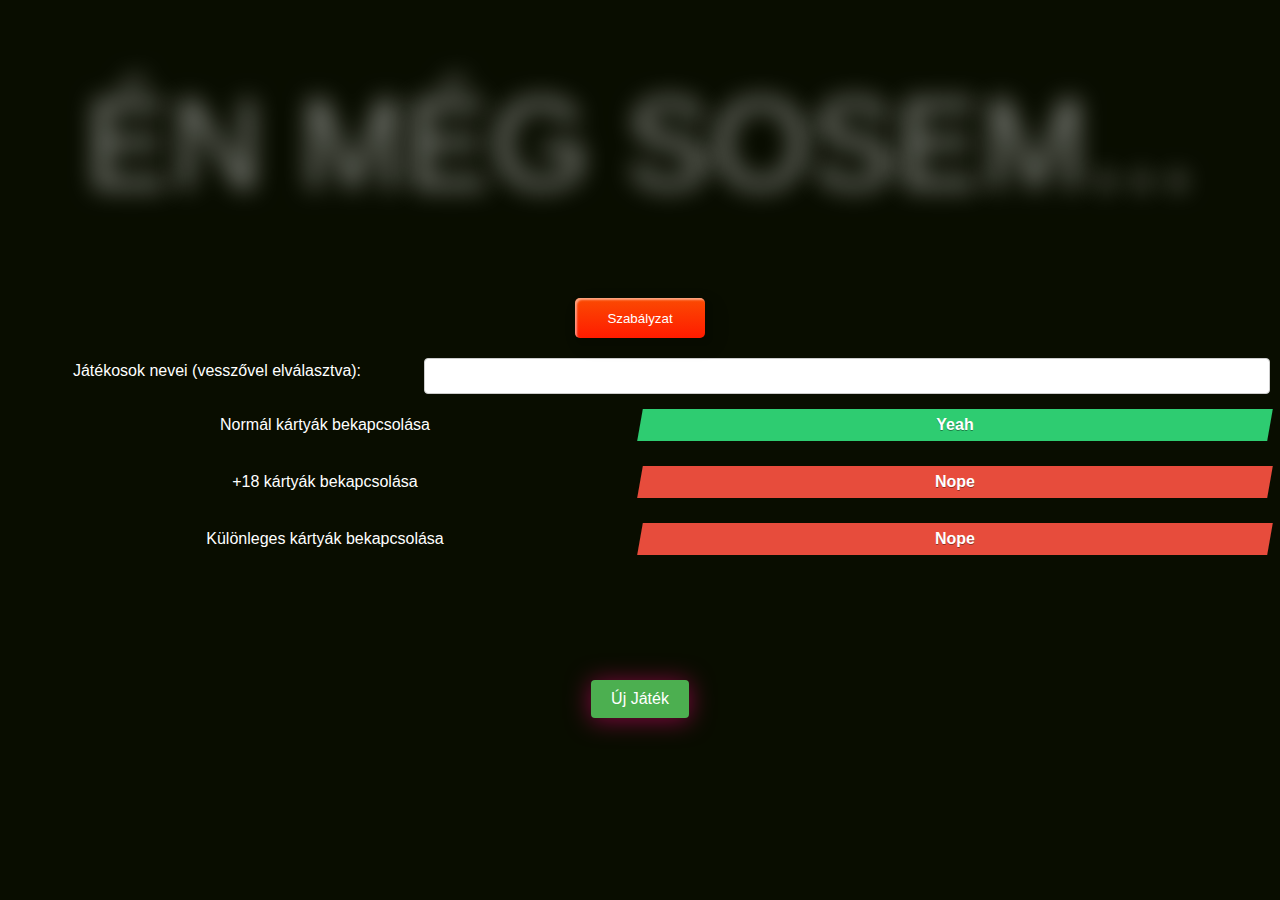
<file: index.html>
<!DOCTYPE html>
<html lang="hu">
<head>
    <meta charset="UTF-8">
    <meta name="viewport" content="width=device-width, initial-scale=1.0">
    <title>Én még sosem - Játék</title>
    <link rel="stylesheet" href="fooldal.css">
</head>
<body>
    <div class="header">
        <h1>
            <span>
                Én még sosem...
            </span>
        </h1>
        <button onclick="showRules()" class="custom-btn btn-5">Szabályzat</button>
    </div>
    <div class="container">
        <form id="player-form">
            <div class="form-group">
                <label for="players">Játékosok nevei (vesszővel elválasztva):</label>
                <input type="text" id="players" name="players" required>
            </div>
            <div class="form-group">
                <label for="include-normal-cards">Normál kártyák bekapcsolása </label>
                <input type="checkbox" id="include-normal-cards" class="tgl tgl-skewed" name="include-normal-cards" checked>
                <label for="include-normal-cards" class="tgl-btn" data-tg-off="Nope" data-tg-on="Yeah"></label>
            </div>
            <div class="form-group">
                <label for="include-18-cards">+18 kártyák bekapcsolása </label>
                <input type="checkbox" id="include-18-cards" class="tgl tgl-skewed" name="include-18-cards">
                <label for="include-18-cards" class="tgl-btn" data-tg-off="Nope" data-tg-on="Yeah"></label>
            </div>
            <div class="form-group">
                <label for="include-special-cards">Különleges kártyák bekapcsolása </label>
                <input type="checkbox" id="include-special-cards" class="tgl tgl-skewed" name="include-special-cards">
                <label for="include-special-cards" class="tgl-btn" data-tg-off="Nope" data-tg-on="Yeah"></label>
            </div>
            <button type="submit" class="bubbly-button">Új Játék</button>
        </form>
    </div>
    <script src="script.js"></script>
     <script>
        function showRules() {
            window.location.href = 'szabalyzat.html';
        }
    </script>
</body>
</html>
</file>
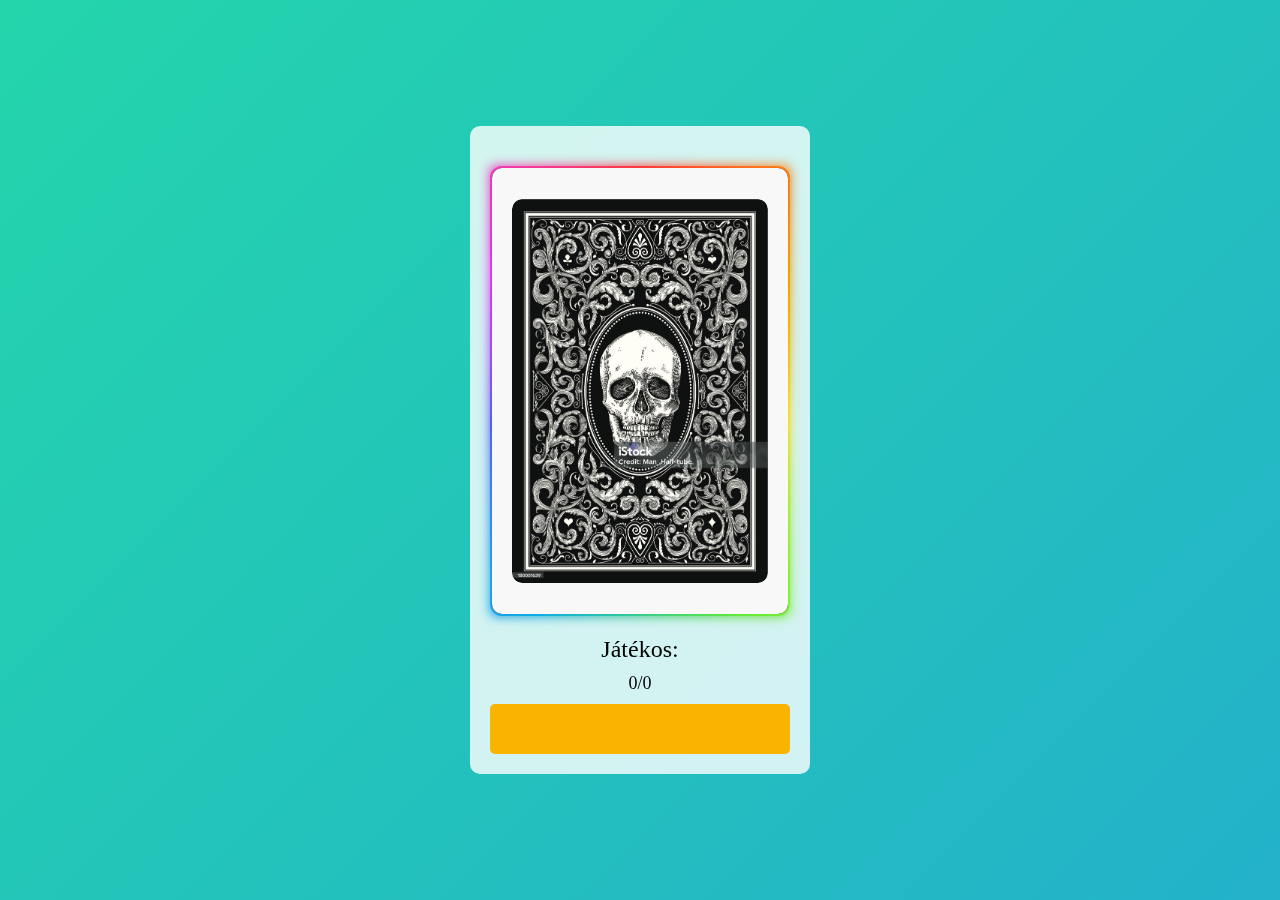
<file: game.html>
<!DOCTYPE html>
<html lang="hu">
<head>
    <meta charset="UTF-8">
    <meta name="viewport" content="width=device-width, initial-scale=1.0">
    <title>Én még sosem - Játék</title>
    <link rel="stylesheet" href="style.css">
</head>
<body>
    <div class="game-container">
        <div class="card" id="card" onclick="flipCard()">
            <div class="cardglow"></div>
            <div class="cardborder"></div>
            <div class="cardbg">
                <div class="front">
                    <img src="cardbackteszt.jpg" alt="Card Back Image">
                </div>
                <div class="back" id="card-text"></div>
            </div>
        </div>
        <div id="current-player">Játékos: </div>
        <div class="counter">
            <span id="card-count">0</span>/<span id="total-cards">0</span>
        </div>
        <div id="remaining-cards" class="counter" align="center">
            <div id="remaining-bar">
                <img id="beer-mug" src="beer-mug.ico" alt="Beer Mug">
            </div>
        </div>
    </div>
    <script src="game.js"></script>
</body>
</html>
</file>
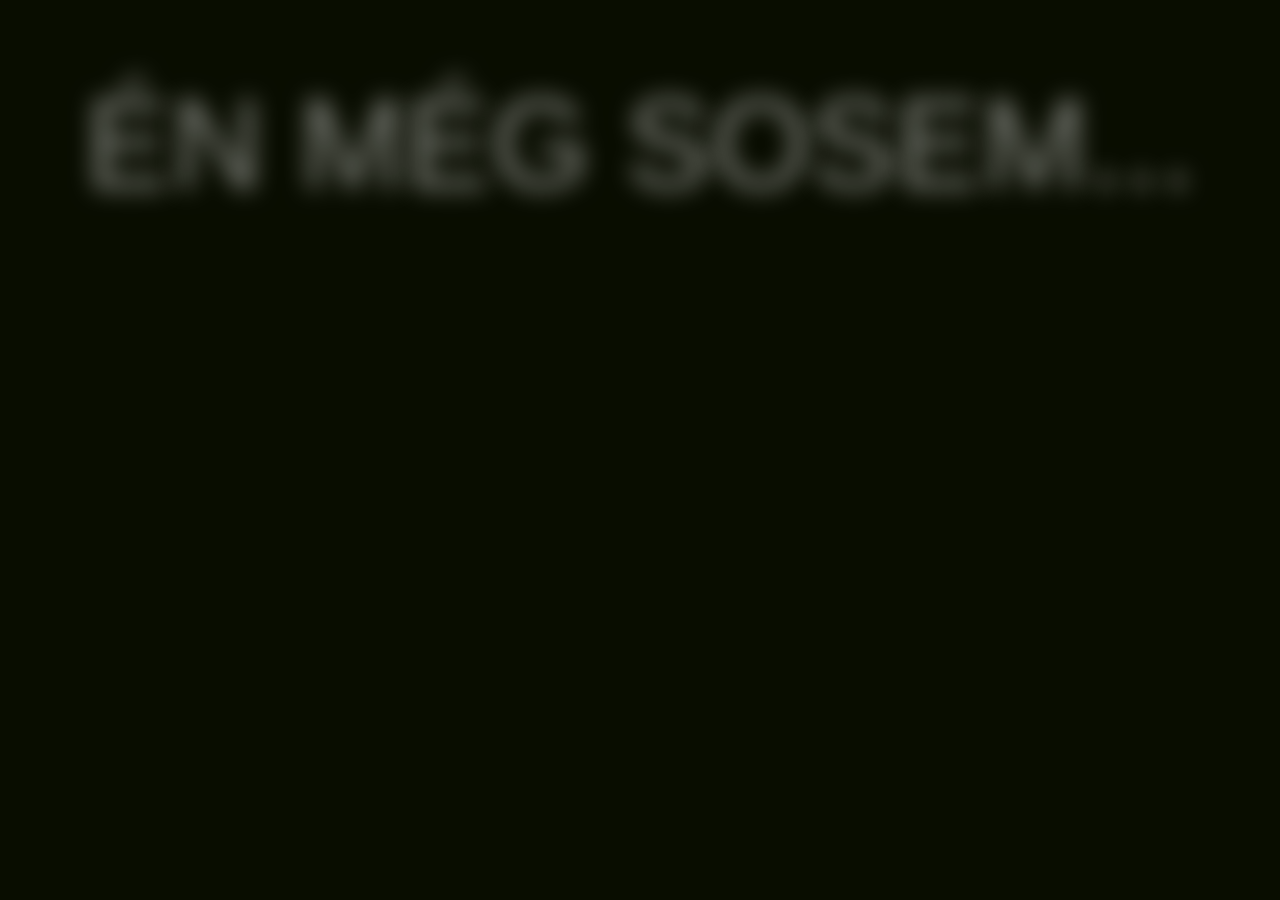
<file: szabalyzat.html>
<!DOCTYPE html>
<html lang="hu">
<head>
    <meta charset="UTF-8">
    <meta name="viewport" content="width=device-width, initial-scale=1.0">
    <title>Én még sosem - Játék</title>
    <link rel="stylesheet" href="fooldal.css">
</head>
<body>
    <div class="header">
        <h1>
            <span>
                Én még sosem...
            </span>
        </h1>
    </div>
    <script src="script.js"></script>
</body>
</html>
</file>
<file: fooldal.css>
/* fooldal.css */

body {
    font-family: "Neuton", sans-serif;
    background-color: #090d00;
    color: rgba(255, 255, 255, .25);
    text-align: center;
    margin: 0;
    padding: 0;
}

.header h1 {
    font-size: 2em;
    text-transform: uppercase;
    margin: 0;
    position: relative;
    top: 0;
    left: 0;
    width: 100%;
    margin: 0 auto;
    padding: 1.5em 0;
}

.header h1 span {
    font: 300 4em/1 "Oswald", sans-serif;
    letter-spacing: 0;
    padding: .25em 0 .325em;
    display: block;
    margin: 0 auto;
    text-shadow: 0 0 25px rgba(255, 255, 255, .5);
    background: url(https://i.ibb.co/RDTnNrT/animated-text-fill.png) repeat-y;
    -webkit-background-clip: text;
    background-clip: text;
    -webkit-text-fill-color: transparent;
    -webkit-animation: aitf 80s linear infinite;
    -webkit-transform: translate3d(0, 0, 0);
    -webkit-backface-visibility: hidden;
}

.container {
    margin-top: 20px;
    padding: 0 10px;
}

.container form {
    margin-top: 20px;
    display: flex;
    flex-direction: column;
    align-items: flex-start;
}

.container label {
    color: #fff;
    margin-bottom: 10px;
    flex: 1;
}

.form-group {
    display: flex;
    align-items: center;
    width: 100%;
    margin-bottom: 15px;
}

.form-group input[type="text"] {
    padding: 8px;
    border-radius: 4px;
    border: 1px solid #ccc;
    font-size: 1em;
    flex: 2;
}

.container button[type="submit"] {
    background-color: #4CAF50;
    color: white;
    padding: 10px 20px;
    border: none;
    border-radius: 4px;
    cursor: pointer;
    font-size: 1em;
    align-self: center;
}

.container button[type="submit"]:hover {
    background-color: #45a049;
}

.form-group input[type="checkbox"] {
    display: none;
}

/* Animate Background Image */
@-webkit-keyframes aitf {
    0% { background-position: 0% 50%; }
    100% { background-position: 100% 50%; }
}

/* Media Queries for Responsiveness */
@media (max-width: 768px) {
    .header h1 {
        font-size: 1.5em;
    }

    .header h1 span {
        font-size: 2.5em;
    }
}

@media (max-width: 480px) {
    .header h1 {
        font-size: 1.2em;
    }

    .header h1 span {
        font-size: 2em;
    }

    .container {
        margin-top: 10px;
        padding: 0 5px;
    }

    .container input[type="text"] {
        font-size: 0.9em;
    }

    .container button[type="submit"] {
        padding: 8px 16px;
        font-size: 0.9em;
    }
}

/* Toggle Switch */
.tgl {
    display: none;
}

.tgl + .tgl-btn {
    outline: 0;
    display: block;
    width: 4em;
    height: 2em;
    position: relative;
    cursor: pointer;
    user-select: none;
    background: #e74c3c; /* Piros szín alaphelyzetben */
    overflow: hidden;
    transform: skew(-10deg);
    transition: all .2s ease;
}

.tgl + .tgl-btn:after,
.tgl + .tgl-btn:before {
    position: absolute;
    content: "";
    width: 100%;
    height: 100%;
    transition: all .2s ease;
    text-align: center;
    line-height: 2em;
    font-weight: bold;
    color: #fff;
    text-shadow: 0 1px 0 rgba(0,0,0,.4);
    transform: skew(10deg);
}

.tgl + .tgl-btn:before {
    content: attr(data-tg-off);
    left: 0;
}

.tgl + .tgl-btn:after {
    content: attr(data-tg-on);
    left: 100%;
    display: none;
}

.tgl:checked + .tgl-btn {
    background: #2ecc71; /* Zöld szín bekapcsolt állapotban */
}

.tgl:checked + .tgl-btn:after {
    left: 0;
    display: inline-block;
}

.tgl:checked + .tgl-btn:before {
    left: -100%;
    display: none;
}

/* New Game Button */

:root {
  --fuschia: #ff0081;
  --button-bg: var(--fuschia);
  --button-text-color: #fff;
  --baby-blue: #f8faff;
}

.bubbly-button {
  font-family: 'Helvetica', 'Arial', sans-serif;
  display: inline-block;
  font-size: 1em;
  padding: 1em 2em;
  margin-top: 100px;
  margin-bottom: 60px;
  -webkit-appearance: none;
  appearance: none;
  background-color: var(--button-bg);
  color: var(--button-text-color);
  border-radius: 4px;
  border: none;
  cursor: pointer;
  position: relative;
  transition: transform ease-in 0.1s, box-shadow ease-in 0.25s;
  box-shadow: 0 2px 25px rgba(255, 0, 130, 0.5);
}

.bubbly-button:focus {
  outline: 0;
}

.bubbly-button:before, .bubbly-button:after {
  position: absolute;
  content: '';
  display: block;
  width: 140%;
  height: 100%;
  left: -20%;
  z-index: -1000;
  transition: all ease-in-out 0.5s;
  background-repeat: no-repeat;
}

.bubbly-button:before {
  display: none;
  top: -75%;
  background-image: radial-gradient(circle, var(--button-bg) 20%, transparent 20%),
    radial-gradient(circle, transparent 20%, var(--button-bg) 20%, transparent 30%),
    radial-gradient(circle, var(--button-bg) 20%, transparent 20%),
    radial-gradient(circle, var(--button-bg) 20%, transparent 20%),
    radial-gradient(circle, transparent 10%, var(--button-bg) 15%, transparent 20%),
    radial-gradient(circle, var(--button-bg) 20%, transparent 20%),
    radial-gradient(circle, var(--button-bg) 20%, transparent 20%),
    radial-gradient(circle, var(--button-bg) 20%, transparent 20%),
    radial-gradient(circle, var(--button-bg) 20%, transparent 20%);
  background-size: 10% 10%, 20% 20%, 15% 15%, 20% 20%, 18% 18%, 10% 10%, 15% 15%, 10% 10%, 18% 18%;
}

.bubbly-button:after {
  display: none;
  bottom: -75%;
  background-image: radial-gradient(circle, var(--button-bg) 20%, transparent 20%),
    radial-gradient(circle, var(--button-bg) 20%, transparent 20%),
    radial-gradient(circle, transparent 10%, var(--button-bg) 15%, transparent 20%),
    radial-gradient(circle, var(--button-bg) 20%, transparent 20%),
    radial-gradient(circle, var(--button-bg) 20%, transparent 20%),
    radial-gradient(circle, var(--button-bg) 20%, transparent 20%),
    radial-gradient(circle, var(--button-bg) 20%, transparent 20%);
  background-size: 15% 15%, 20% 20%, 18% 18%, 20% 20%, 15% 15%, 10% 10%, 20% 20%;
}

.bubbly-button:active {
  transform: scale(0.9);
  background-color: darken(var(--button-bg), 5%);
  box-shadow: 0 2px 25px rgba(255, 0, 130, 0.2);
}

.bubbly-button.animate:before {
  display: block;
  animation: topBubbles ease-in-out 0.75s forwards;
}

.bubbly-button.animate:after {
  display: block;
  animation: bottomBubbles ease-in-out 0.75s forwards;
}

@keyframes topBubbles {
  0% {
    background-position: 5% 90%, 10% 90%, 10% 90%, 15% 90%, 25% 90%, 25% 90%, 40% 90%, 55% 90%, 70% 90%;
  }
  50% {
    background-position: 0% 80%, 0% 20%, 10% 40%, 20% 0%, 30% 30%, 22% 50%, 50% 50%, 65% 20%, 90% 30%;
  }
  100% {
    background-position: 0% 70%, 0% 10%, 10% 30%, 20% -10%, 30% 20%, 22% 40%, 50% 40%, 65% 10%, 90% 20%;
    background-size: 0% 0%, 0% 0%, 0% 0%, 0% 0%, 0% 0%, 0% 0%;
  }
}

@keyframes bottomBubbles {
  0% {
    background-position: 10% -10%, 30% 10%, 55% -10%, 70% -10%, 85% -10%, 70% -10%, 70% 0%;
  }
  50% {
    background-position: 0% 80%, 20% 80%, 45% 60%, 60% 100%, 75% 70%, 95% 60%, 105% 0%;
  }
  100% {
    background-position: 0% 90%, 20% 90%, 45% 70%, 60% 110%, 75% 80%, 95% 70%, 110% 10%;
    background-size: 0% 0%, 0% 0%, 0% 0%, 0% 0%, 0% 0%, 0% 0%;
  }
}

.custom-btn {
  width: 130px;
  height: 40px;
  color: #fff;
  border-radius: 5px;
  padding: 10px 25px;
  font-family: 'Lato', sans-serif;
  font-weight: 500;
  background: transparent;
  cursor: pointer;
  transition: all 0.3s ease;
  position: relative;
  display: inline-block;
   box-shadow:inset 2px 2px 2px 0px rgba(255,255,255,.5),
   7px 7px 20px 0px rgba(0,0,0,.1),
   4px 4px 5px 0px rgba(0,0,0,.1);
  outline: none;
}
.btn-5 {
  width: 130px;
  height: 40px;
  line-height: 42px;
  padding: 0;
  border: none;
  background: rgb(255,27,0);
background: linear-gradient(0deg, rgba(255,27,0,1) 0%, rgba(251,75,2,1) 100%);
}
.btn-5:hover {
  color: #f0094a;
  background: transparent;
   box-shadow:none;
}
.btn-5:before,
.btn-5:after{
  content:'';
  position:absolute;
  top:0;
  right:0;
  height:2px;
  width:0;
  background: #f0094a;
  box-shadow:
   -1px -1px 5px 0px #fff,
   7px 7px 20px 0px #0003,
   4px 4px 5px 0px #0002;
  transition:400ms ease all;
}
.btn-5:after{
  right:inherit;
  top:inherit;
  left:0;
  bottom:0;
}
.btn-5:hover:before,
.btn-5:hover:after{
  width:100%;
  transition:800ms ease all;
}
</file>
<file: style.css>
*, *:before, *:after {
  -webkit-box-sizing: border-box;
  -moz-box-sizing: border-box;
  box-sizing: border-box;
}

body {
  margin: 0;
  height: 100vh;
  width: 100%;
  background: linear-gradient(-45deg, #ee7752, #e73c7e, #23a6d5, #23d5ab);
  background-size: 400% 400%;
  animation: gradient 15s ease infinite;
  overflow: hidden;
  display: grid;
  place-content: center;
}

@keyframes gradient {
  0% {
    background-position: 0% 50%;
  }
  50% {
    background-position: 100% 50%;
  }
  100% {
    background-position: 0% 50%;
  }
}

@property --anim {
  syntax: "<number>";
  inherits: true;
  initial-value: 0;
}

.container, .game-container {
  text-align: center;
  background: rgba(255, 255, 255, 0.8);
  padding: 20px;
  border-radius: 10px;
}

h1, h2 {
  color: #333;
}

label {
  font-size: 18px;
  color: #555;
}

button {
  padding: 15px 30px;
  font-size: 18px;
  border: none;
  border-radius: 5px;
  background-color: #007BFF;
  color: white;
  cursor: pointer;
  margin-top: 20px;
  box-shadow: 0 4px 6px rgba(0, 0, 0, 0.1);
  transition: background-color 0.3s, box-shadow 0.3s;
}

button:hover {
  background-color: #0056b3;
  box-shadow: 0 6px 10px rgba(0, 0, 0, 0.15);
}

.card {
  --anim: 0;
  --radius: 0.75rem;
  width: 80vw;
  height: 60vh;
  max-width: 300px;
  max-height: 450px;
  perspective: 1000px;
  cursor: pointer;
  margin: 20px auto;
  position: relative;
  display: grid;
  transition: --anim 300ms ease;
}

.card:hover {
  --anim: 1;
}

.cardglow, .cardbg, .cardborder, .numbers {
  grid-area: 1/1/2/2; 
}

.cardglow, .cardborder, .numbers {
  background: conic-gradient(#ff3b3b, #ffa801, #ffeb3b, #6cff3b, #0fbcf9, #5d62fb, #eb3bff, #ff3b3b);
}

.cardglow {
  border-radius: 0.25rem;
  filter: blur(calc(0.375rem + var(--anim) * 0.25rem));
  animation: glowAnimation 3s linear infinite;
}

@keyframes glowAnimation {
  0% {
    filter: blur(calc(0.375rem + var(--anim) * 0.25rem)) hue-rotate(0deg);
  }
  100% {
    filter: blur(calc(0.375rem + var(--anim) * 0.25rem)) hue-rotate(360deg);
  }
}

.cardborder {
  border-radius: var(--radius);
  filter: hue-rotate(calc(20deg * var(--anim)));
}

.cardbg {
  margin: 0.125rem;
  border-radius: calc(var(--radius) - 0.125rem);
  background: none;
  backdrop-filter: contrast(50%) brightness(15%) blur(1.25rem);
  box-shadow: inset rgba(0,0,0,0.5) 0 0 0.625rem;
  display: grid;
}

.card .front, .card .back {
  width: 100%;
  height: 100%;
  border-radius: 10px;
  background-color: #fff;
  box-shadow: 0 4px 8px rgba(0, 0, 0, 0.1);
  position: absolute;
  backface-visibility: hidden;
  display: flex;
  justify-content: center;
  align-items: center;
  font-size: 20px;
  padding: 20px;
  box-sizing: border-box;
  transition: transform 0.6s;
}

.card .front {
  background-color: #f8f8f8;
  color: #333;
}

.card .back {
  transform: rotateY(180deg);
  background-color: #4caf50; /* Hátoldal alapszíne */
  display: flex;
  justify-content: center;
  align-items: center;
}

.card .front img {
  max-width: 100%;
  max-height: 100%;
  border-radius: 10px;
}

.card.flipped .front {
  transform: rotateY(180deg);
}

.card.flipped .back {
  transform: rotateY(360deg);
}

.card.flipped .back.normal {
  animation: normalFlip 1s ease-in-out forwards; /* Normál kártya animáció */
}

.card.flipped .back.plus18 {
  animation: plus18Flip 1s ease-in-out forwards; /* +18 kártya animáció */
}

.card.flipped .back.special {
  animation: specialFlip 1s ease-in-out forwards; /* Speciális kártya animáció */
}

@keyframes normalFlip {
  0% {
    transform: rotateY(180deg);
  }
  50% {
    transform: rotateY(270deg);
  }
  100% {
    transform: rotateY(360deg);
  }
}

@keyframes plus18Flip {
  0% {
    transform: rotateY(180deg);
  }
  50% {
    transform: rotateY(300deg);
  }
  100% {
    transform: rotateY(360deg);
  }
}

@keyframes specialFlip {
  0% {
    transform: rotateY(180deg);
  }
  50% {
    transform: rotateY(240deg);
  }
  100% {
    transform: rotateY(360deg);
  }
}

#current-player {
  font-size: 24px;
  margin-top: 20px;
}

.counter {
  margin-top: 10px;
  font-size: 18px;
}

#remaining-cards {
  margin-top: 10px;
  width: 80vw;
  max-width: 300px;
  height: 50px; /* Magasság beállítása a sörös korsó számára */
  position: relative; /* Relatív pozíció beállítása a gyerek elemhez */
}

#remaining-bar {
  height: 100%;
  background-color: #f8b400; /* Sárga háttérszín */
  width: 100%; /* Kezdeti szélesség */
  border-radius: 5px;
  overflow: hidden; /* Túlcsorduló tartalom elrejtése */
  position: absolute; /* Abszolút pozíció beállítása a gyerek elemhez */
  bottom: 0; /* Alsó pozíció beállítása */
}

#beer-mug {
  position: absolute;
  bottom: 0;
  left: 0;
  height: 50px; /* Állítsuk be a megfelelő magasságot */
  width: auto; /* Automatikus szélesség beállítása az arányos megjelenés érdekében */
  transform: translateY(100%);
  transition: transform 0.6s ease-in-out;
}
</file>
